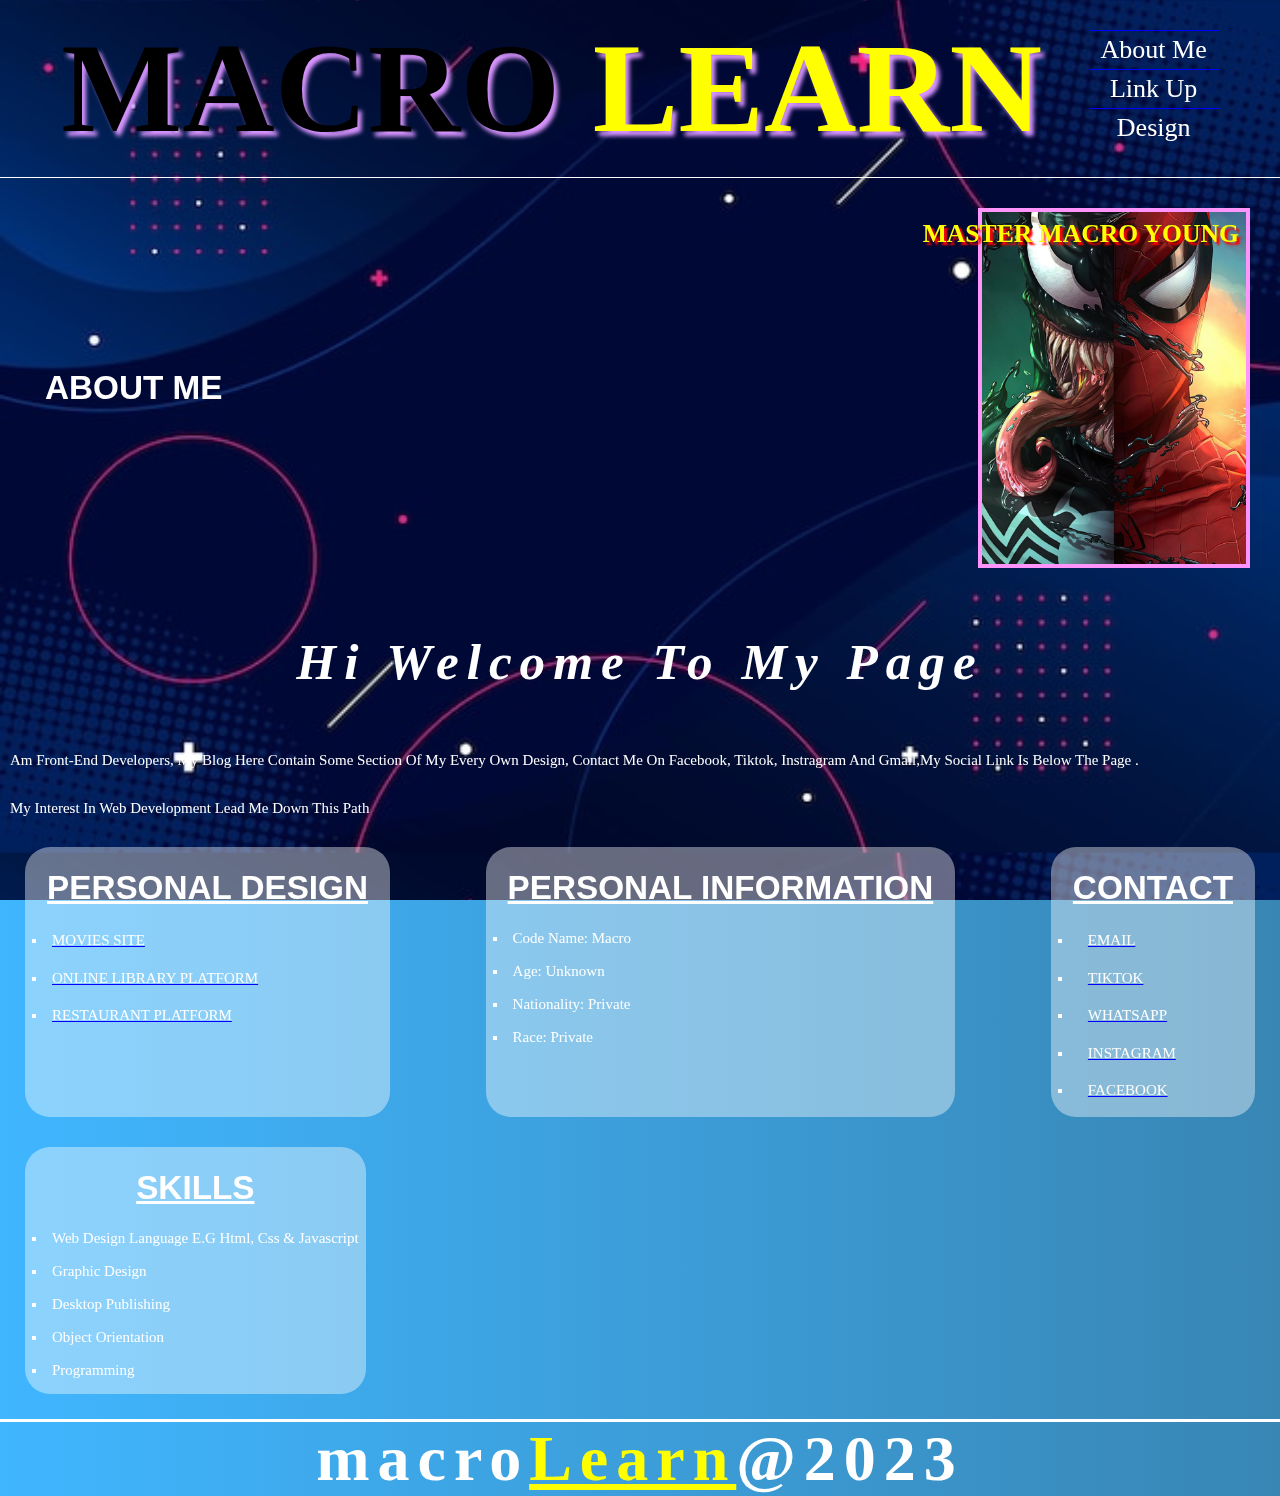
<file: index.html>
<!DOCTYPE html>
<html lang="en">
<head>
    <meta name="viewport" content="width=device-width", initial-scale=1 /> 
   <link rel="stylesheet" href="https://cdnjs.cloudflare.com/ajax/libs/font-awesome/6.4.2/css/all.min.css" integrity="sha512-z3gLpd7yknf1YoNbCzqRKc4qyor8gaKU1qmn+CShxbuBusANI9QpRohGBreCFkKxLhei6S9CQXFEbbKuqLg0DA==" crossorigin="anonymous" referrerpolicy="no-referrer" />
    <title>Home page</title>
    <style>
        html{
            scroll: smooth;
        }
        *{
            padding: 0px;
            margin: 0px;
            box-sizing: border-box;
        }
        body{
        font-size: 15px;
          font-family: Times New Roman;
          background-image: linear-gradient(to left, #3886B4, #40b6ff);
     
          
        }
 a{
   cursor: pointer;
 }
        @keyframes design {
        from{
        min-height: 100%;
          min-width: 100%;
         
          
           
        }
        
       to{
       transform: scale(0.8)
       }
        }
        @keyframes design2{
        0%{
         display: none;
          
           
        }
       
      
        100%{
     
   display: block
  
   
        }
        }
        header{
            background: white;
            padding: 2px;
            height: 100%;
          
            
   
        }
        header nav a{
            text-transform: capitalize;
            color: blue;
            
            border-top: 1px solid blue;
        margin-inline-end: 16px;
         padding: 4px;
           
           text-decoration: blink;
            text-decoration: none;
        }
        header nav a:hover{
        background: indigo;
        color: white;
        font-family: arial;
        border-top: 3px solid yellow;
        font-weight: 900;
        }
        header nav{
          
       white-space: nowrap;
       text-align: center;
       
      
        }
   
        header h1{
        animation-name: header;
        animation-duration: 5s;
        animation-timing-function: linear;
        animation-iteration-count: infinite;
       position: relative;
       margin-block-start: 16px;
    margin-block-end: 16px;
     text-align: center;
     text-transform: uppercase;
    
     
            text-shadow: 4px 5px 4px #d995ff;
            font-size: 10vw;
            white-space: nowrap;
            font-family: monospace;
            letter-spacing: 0.3px
           
        }
        .card div{
        display: flex;
flex-wrap: wrap;
width: auto;
        justify-content: center;
        align-items: center;
  height: auto;
     padding: 20px;
     border: 0px solid blue;
      
     
      }
         .card figure{
   
      margin: 0 auto;
   
     
    
      
         }
     
       .card figure img{
       float: right;
     height: 40vh;
    
        border:  4px solid #ff95fc;
        }
        main{
     padding: 10px;
  
        }
        figure figcaption{
        
            color: blue;
        
            white-space: nowrap;
            text-transform: uppercase;
       
  
        }
       figure h4{
  color: yellow;
  font-size: 2vw;
  text-shadow: 3px 3px 2px red;
        white-space: nowrap;
        padding: 0.7rem;
        }
        figure figcaption ul{
  
            color: blue;
            text-transform: capitalize;
      
  
        
        }
        .card h2{
            text-transform: capitalize;
            white-space: nowrap;
            text-align: left;
         
        }
        .card p {
        color: black;
        }
        ul{
            list-style-position: inside;
            white-space: nowrap;
        }
        figure li{
          line-height: 2.4;
       
          list-style-type: square;
        }
        footer{
      border-block-start: 3px solid white;
            padding: 0.5rem
          
          footer h1{
            color: white;
          }
        }
        h1{
          letter-spacing: 0.5rem;
          font-size: 5vw;
        }
 
        #infor{
       width: 300px;
      
          text-decoration: none;
        }
        .card h2{
          text-align: left;
          font-weight: 900;
          text-decoration: underline;
     
          text-transform: uppercase;
        }
        .card h1{
          text-align: center;
        font-size: 4vw;
          font-style: oblique;
          color: white;
          white-space: normal;
          line-height: 2.9;
          text-transform: capitalize;
          
        }
        .card p{
         
          white-space: wrap;
         line-height: 3.2;
         text-transform: capitalize;
         
       
        
        }
    
     ul  li a{
       text-transform: uppercase;
       line-height: 2.5;
       text-decoration: underline;
       text-decoration-color: blue;
     }
     #design figure{
         
          width: 40vw;
         
        }
       
        #design figure{
      display: none;
    z-index: 1;
   
     
   
       
          padding: 0px;
        
        }
        h2{
          text-align: center;
          text-transform: capitalize;
     margin: 15px;
       font-family: arial;
       text-decoration: underline;
          font-size: 2.6vw;
        
        }
        
        h4{
          font-size: 1.8vw;
        }
        
        #design figure figcaption{
       text-align: center;
       background: white;
       margin-block-start: 39px;
       padding: 7px;
         white-space: normal;
          text-transform: capitalize;
        }
        #design figcaption a{
          display: block;
        }
          
        #design img{
       display: table-cell;
       vertical-align: middle;
       text-align: center;
       width: 75%;
          border: none;
        height: 79%;
        box-shadow: 2px 5px 11px white;
          margin: 0 auto;
          display: block;
      
        }
       #design li figure:target{
          position: fixed;
          display: block;
          top: 0px;
         background: rgba(80,87,89,0.478);
          
       
          padding: 20px;
          width: 100%;
      
          height: 100%;
          bottom: 20px;
          left: 0px;
          right: 0px;
        }
rgba(80,87,89,0.478);        text-decoration: none;
        }
        #design a:focus img{
      
          
          width: 80%;
        
       
        }
        article a{
          display: block;
          line-height: 2.5;
          text-transform: capitalize;
          color: white;
          font-weight: 700;
          text-decoration: none;
        }
        mark{
          padding: 5px;
          color: blue;
          
          text-transform: uppercase;
        }
        a i{
          background: white;
          margin-inline-end: 20px;
        }
        .id{
         display: flex;
         justify-content: space-between;
         flex-wrap: wrap;
        }
        ul li i{
          
          padding: 5px;
          border-radius: 6px;
        }
          .id ul{
       
        background: #eaeaea;
     list-style-position: inside;
        margin: 15px;
        background-color: rgba(255, 255, 255, 0.4);
/*  -webkit-backdrop-filter: blur(5px);
  filter: drop-shadow(50px);
  box-shadw: 4px 4px  17px  7px white ;*/
    
         padding: 7px;
         border-radius: 25px;
    list-style-position: inside;
  
      
     
        text-transform: capitalize;
        
      
         list-style-type: square;
  
     }
     .id  ul li{
         line-height: 2.2;
         white-space: normal;
         list-style-type: square;
        
    
     }
     .id h2{
    
     text-transform: uppercase
     }
     
     
     .id div ul li span{
         color: black;
         font-family: fantasy;
         font-weight: 800
         
     }
   
     @media screen and (min-width: 480px){
       *{
    
       padding: 0px;
       margin: 0px;
       box-sizing: border-box;
    
       }
    
         main{
  position: relative;
  color: white;
}
main::after{
  content: "";
  position: fixed;
  top: 0; left: 0;
  z-index: -1;
  color: white;
  background-size: 100%;
  width: 100%; height: 100%;
  background-repeat: repeat;
  background-image: url("halftone-background-with-circles_23-2148907689.jpg");
  filter: blur(0.7px);
}
.main {
  /* This will make it stack on top of the ::before */
  position: relative;
}

              
      body{
     
      padding: 0px
      }
   
      header{
        display: flex;
        background: #93e979;
        border-bottom: 1px solid white;
        top: 0px;
        z-index: 1;
        background: none;
        padding: 15px;
        justify-content: space-evenly;
        align-items: center;
       
      
    
      }
      ul li > a{
       color: white;
      }
      header h1{
       
     
      margin: 0px;
        box-shadow: none;
       text-align: left;
     
        font-family: cursive;
        
      }
      header nav a{
        display: block;
        width: 100%;
         font-size: 26px;
       color: white
      
      }
      figcaption{
      color: blue
      }
      .card div{
        display: flex;
flex-wrap: no-wrap;
width: auto;
        justify-content: space-between;
        align-items: center;
  height: auto;
     padding: 20px;
     border: 0px solid blue;
      
     
      }        .card figure{
   
      margin: 0px;
      display: inline;
    
     
    
      
         }
     
     }
     
    </style>
</head>
<body>
    <header>
        <h1>Macro <span style="color: yellow;">Learn</span></h1>
     
        <nav>
            <a href="#infor">about me</a>
        
            <a href="#link up">link up</a>
            <a href="#design">design</a>
         
        </nav>
 </header><main class"main-bg">

    <section class="main-bg"></section>
    <section class"main">
       
        <div class="card">
          <div>
      
            <h2 id="infor">about me</h2>
        
            <figure id="director">
    
        
            <img
            src="./uwp2096340-1.jpeg"
            alt="director pic">
            <figcaption><h4 align="center">Master Macro young</h4>
            </figcaption>
        </figure> </div>
        <h1>hi welcome to my page </h1><p style="color: white">am front-end developers, my blog here contain some section of my every own
            design, contact me on Facebook, tiktok, Instragram and Gmail,my
            social 
            link is below the page
            .<br>
            my interest in web development lead me down this path
            
            </p>
          </article>
       
  
        </div>
       
       
       <section class="id">
       <ul id="design">
         <h2>personal design </h2>
         
           <li>
      <a href="#movie site">  movies site</a>
        <figure id="movie site">
          <img src="Screenshot_2023-09-09_062156.png" alt="">
          <figcaption><a href="Macro Movies.html">visit movie site for free download</a></figcaption>
        
        </figure></li>
    
    <li> <a href="#bookstore">     online library platform</a>
        <figure id="bookstore">
          <img src="Screenshot_2023-11-05_203109.jpg" alt="">
          <figcaption><a href="Macro bookstore.html">download novel and books in pdf format for free</a></figcaption>
        
        </figure>
      
         </li>
         <li> <a href="#restaurant">     restaurant platform</a>
        <figure id="restaurant">
          <img src="Screenshot_2023-11-05_214355.jpg" alt="">
          <figcaption><a href="Restaurant.html">order food online</a></figcaption>
        
        </figure>
      
         </li>
         </ul>
    
      
       
   
       <ul>
            <h2 align="center">personal information</h2>
        
         
            <li>code name:  Macro</li>
           
            <li>age: unknown</li>
            <li>nationality: private</li>
            
            <li>race: private</li>
           
           
            </ul>
   <ul>
           <h2>contact</h2>
          
            
                <li><i class="fab fa-google"></i> <a href="mailto:
                micriauro@gmail.com"> email</a></li>
          <li><i class="fab fa-tiktok"></i><a href=""> TikTok</a></li>
         
            <li><i class="fab fa-whatsapp" style="color: #3cff2b"></i> <a
            href="tel:09017749352">Whatsapp</a></li>
            <li><i class="fab fa-instagram" style="color: #c94b43"></i> <a
            href="">Instagram </a></li>
                    <li><i class="fab fa-facebook"></i> <a href="">Facebook</a></li>
            </ul>
            <ul>
            <h2>skills</h2>
                <li>web design language e.g html, css & javascript</li>
                <li>graphic design</li>
                <li>desktop publishing</li>
                <li>object Orientation</li><li>programming</li></ul>
        </section>
      
        
        </section>
    </main>
    <footer><h1 align="center" style="color: white">macro<span style="color: yellow; text-decoration: underline;">Learn</span>@2023</h1>
   </footer>
    
</body>
</html>
</file>
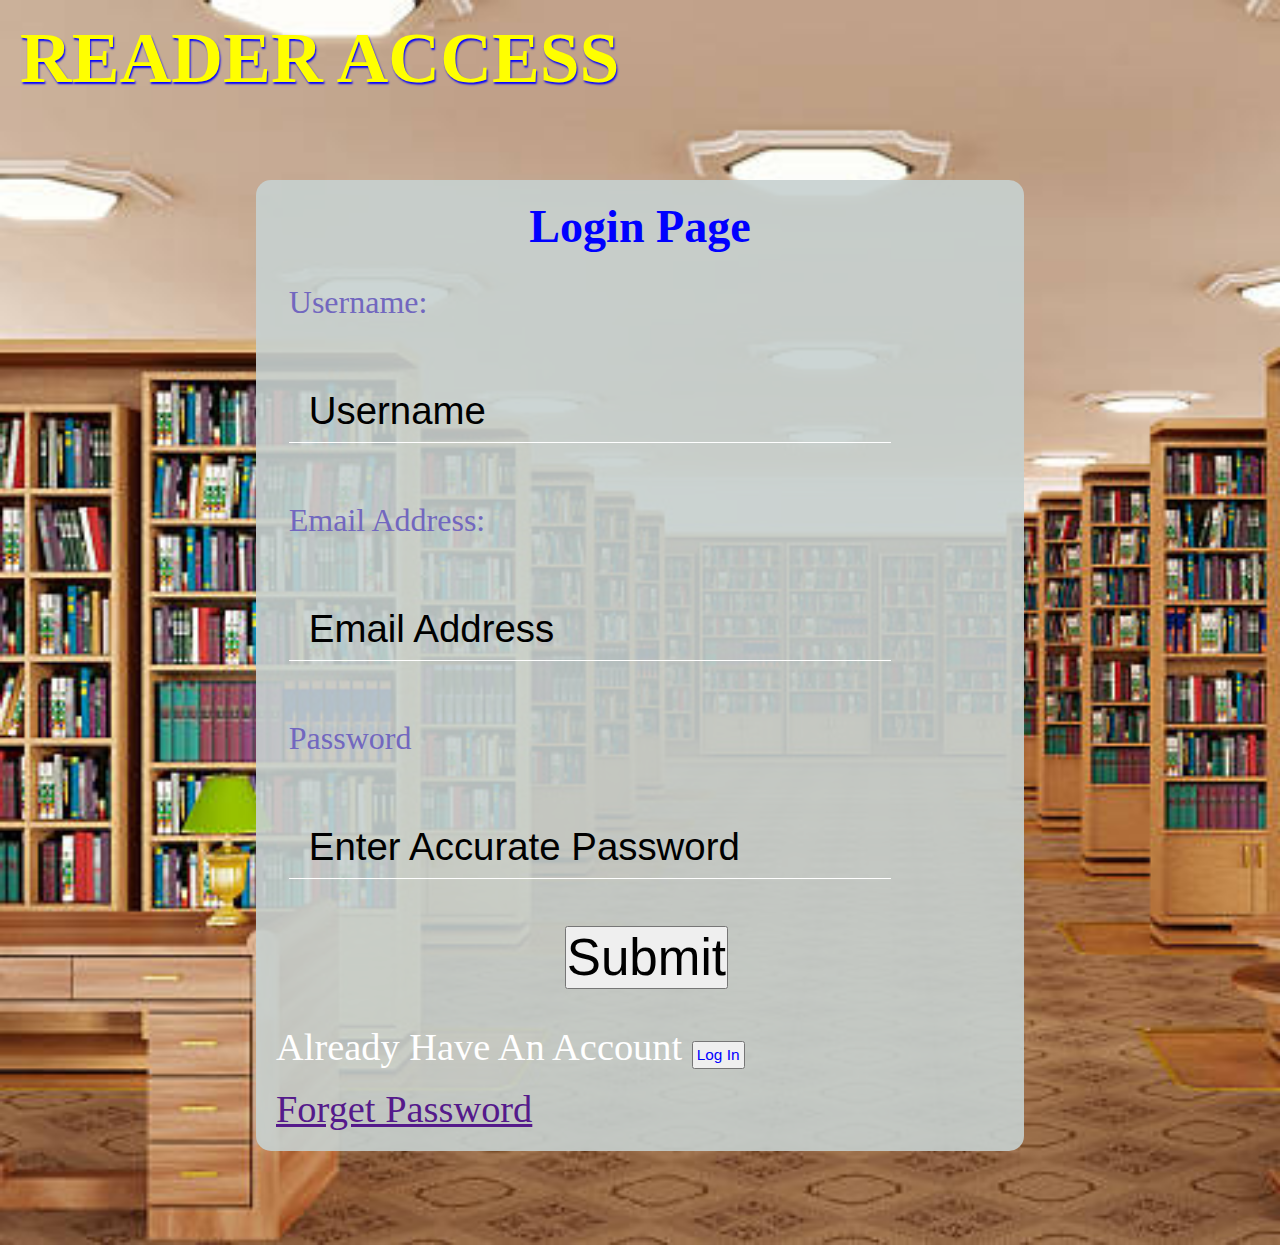
<file: Log in.html>
<!DOCTYPE html>
<html lang="en">
 <head>
   <meta charset="UTF-8">
  
   <link rel="stylesheet" href="https://cdnjs.cloudflare.com/ajax/libs/font-awesome/6.4.2/css/all.min.css" integrity="sha512-z3gLpd7yknf1YoNbCzqRKc4qyor8gaKU1qmn+CShxbuBusANI9QpRohGBreCFkKxLhei6S9CQXFEbbKuqLg0DA==" crossorigin="anonymous" referrerpolicy="no-referrer" />
   <title>log in </title>
 
   <style>
   *{
     padding: 0px;
     box-sizing: border-box;
     margin: 0px;
   }
     body{
       background-image: url('istockphoto-175421947-612x612.jpg');
       background-size: cover;
       background-repeat: no-repeat;
       position: relative;
     }
          nav{
        display: none;
            position: absolute;
            height: 100%;
            width: 30%;
            top: 0px;
     
      object-fit: cover;
            background: aqua;
            z-index: 1;
           padding-block-end: 20px;
            transition-duration: 3s;
            list-style-type: none
      
           
    
        }
        nav ul li{
           line-height: 2.9;
           list-style-type: none
            
        }
        nav i{
        	
        	float: right;
        }
        nav a{
	font-size: 4vw;
        }
        nav ul li a{
            display: block;
      
            text-align: center;
            text-decoration: none;
            text-transform: capitalize
        }
        .form span{
        font-size: 3vw;
       
          white-space: nowrap;
          height: 1300px;
       border-bottom: 1px solid white;
          padding: 10px;
        }
        span input{
          border: none;
color: black;
    outline: none;
  width: 80%;
  background: none;
    margin-inline-start: 10px;
    font-size: 3vw;
        }
        span i, span input::placeholder{
         text-transform: capitalize;
       color: black 
       
       
       
        }
  
  
   
   
    
        }
        span i{
          color: black;
         
        }
        nav button{
	padding: 4px;
	float: right;
	color: blue;
	font-size: 1.3vw;
	border: 0px solid blue;

	
	text-transform: uppercase;
        }
        nav a:hover{
        	background: yellow;
        }
        nav:target{
            display: block;
          
        }
        
        .form{
          background: #c7d0cfe6;
        
          margin: 6% auto;
        

          padding: 20px;
          display: block;
          border-radius: 15px;
         width: 60%;
       
        }
        input[type="submit"]{
          text-align: center;
          display: block;
          margin: 0 auto;
          font-size: 4vw;
        }
        p{
          color: white;
          font-weight: 500;
          font-size: 3vw;
        }
        div p{
          text-transform: capitalize;
          color: white;
     
       
        ;
          
          
          
        }
        form{
          padding-inline-start: 1vw
        }
        div label{
          line-height: 3.1;
    display: block;
       font-size: 2.5vw;
          text-transform: capitalize;
          color: #7267bf;
          font-weight: 500;
        }
       
        
        h2{
          text-transform: capitalize;
          font-size: 3.6vw;
          
          color: blue;
          text-align: center;
        }
        button{
          padding: 3px;
          text-transform: capitalize;
          color: blue;
          font-size: 1.2vw;
        }
        .menu-bar{
         
          padding-inline-start: 10px;
        }
        header h1{
          display: inline-block;
        
          text-transform: uppercase;
        
          font-size: 5.6vw;
          color: yellow;
          text-shadow: 1px 2px 2px blue
        }
   </style>
 </head>
 <body>
        
    <nav id="navigation">
     <button><a href="#" id="menu" align="center"><i class="fa
     fa-times"></i></a></button>
     
      <br><br>
        <ul><li><a href="Macro bookstore.html">home</a></li><li><a
        href="">category</a></li><li><a href="">latest</a></li><li><a
        href="Registration.html">join membership</a></li><li><a href="">contact</a></li><li><a
        href="">about</a></li><li><a href="">sign in</a></li></ul>
      
    </nav>
    
      <header>
     
          <a href="#navigation" class="menu-bar"><i class="fas fa-bars"
          style="font-size: 7vw; color: blue; margin-inline: 5px;"></i></a>
          <h1>reader access</h1>
     </header>
    <main>
    
      <div class="form">
     
        <h2>login page</h2>
        <form>
          
          <label>username: <span><i class="fa-solid fa-user"></i><input type="text" placeholder="username"></span>
        </label>
          <label>email address: <span><i class="fa fa-envelope"></i><input
          type="email" placeholder="email address"/></span></label>
          <label>password <span><i class="fa fa-lock"></i><input type="password"
          placeholder="enter accurate password"></span></label>
          <br><input type="submit">
          
          
          
          
          
        </form><br>
        <br>
     
        <p>already have an account <a href=""><button>log in</button></a>
   </p><br><p><a href="">forget password</a></p></div>
     <br> 
      
    </main>
 </body>
</html>
</file>
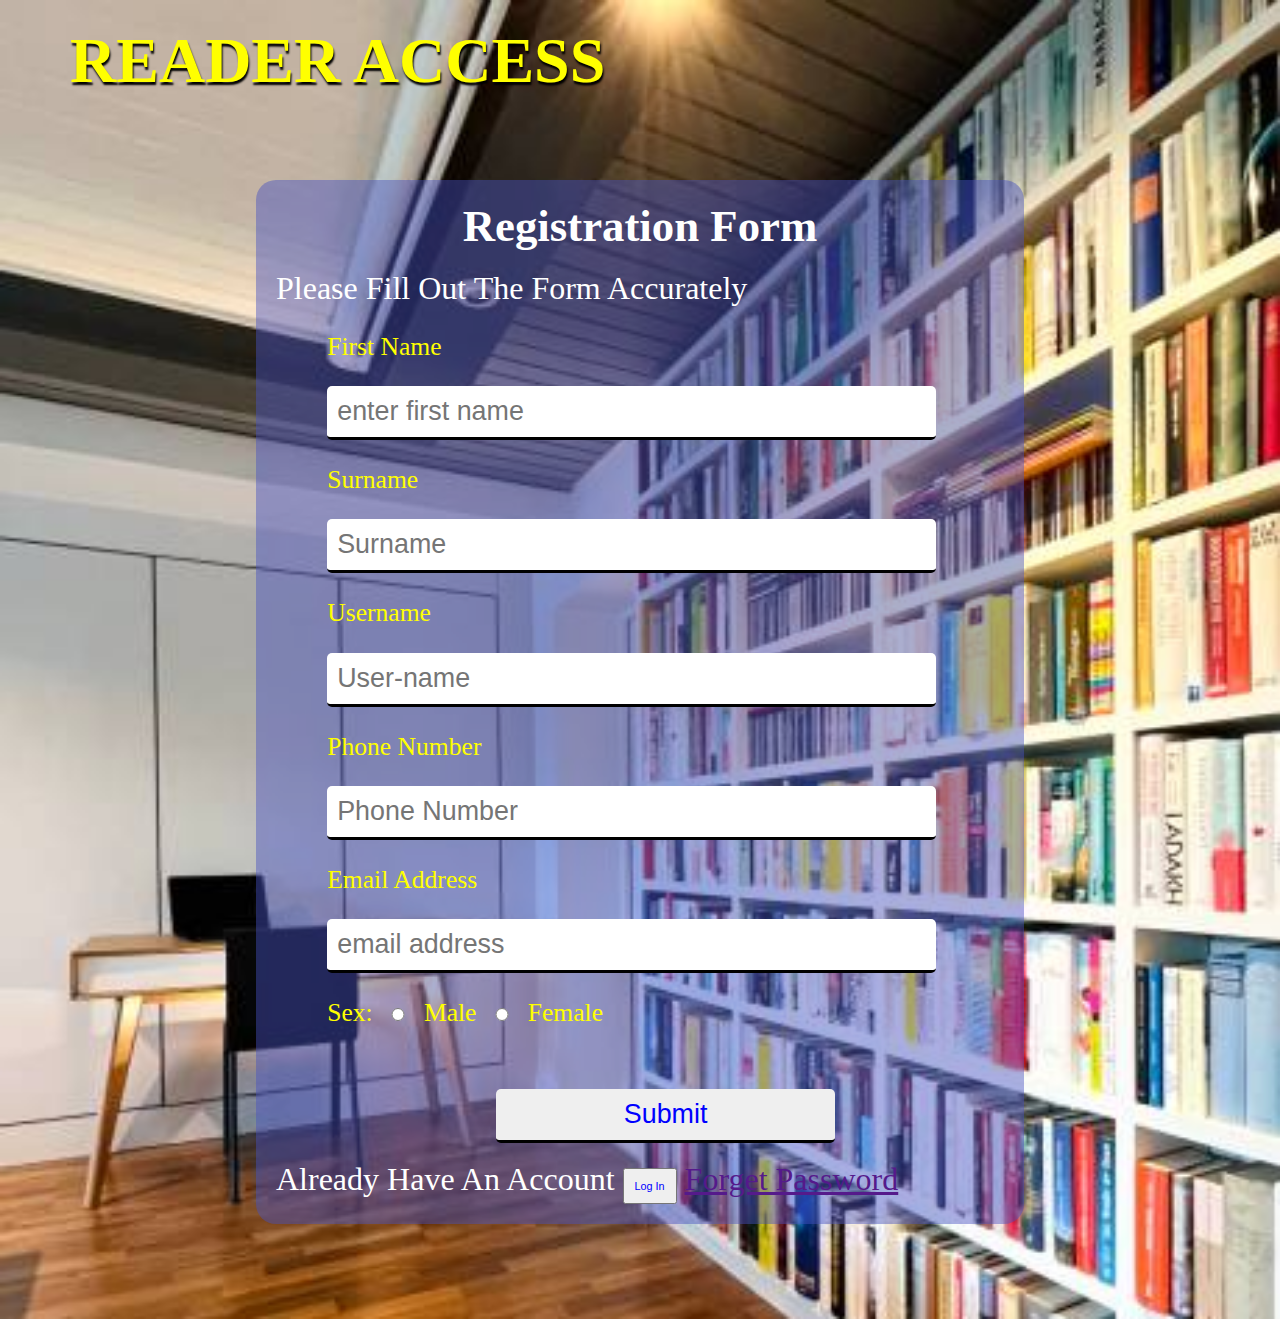
<file: Registration.html>
<!DOCTYPE html>
<html lang="en">
 <head>
  <meta http-equiv="Content-Type" content="text/html; charset=UTF-8">
   <meta name="viewport" content="width=device-width, initial-scale=1" />
   <link rel="stylesheet" href="https://cdnjs.cloudflare.com/ajax/libs/font-awesome/6.4.2/css/all.min.css" integrity="sha512-z3gLpd7yknf1YoNbCzqRKc4qyor8gaKU1qmn+CShxbuBusANI9QpRohGBreCFkKxLhei6S9CQXFEbbKuqLg0DA==" crossorigin="anonymous" referrerpolicy="no-referrer" />
  
   <title>registration </title>
   <style>
   *{
     padding: 0px;
     box-sizing: border-box;
     margin: 0px;
     
   }
  
     body{
       background-image: url('istockphoto-1385164997-612x612.jpg');
      
       background-size: cover;
       background-attachment: fixed;
       background-repeat: no-repeat;
       position: relative;
   
     
     }
          nav{
        display: none;
            position: absolute;
            width: 40%;
            height: 100%;
            top: 0px;
            object-fit: cover;
            background: aqua;
            z-index: 1;
           padding-block-end: 20px;
            transition-duration: 3s;
            list-style-type: none
      
           
    
        }
        nav ul li{
           line-height: 3.9;
           list-style-type: none
            
        }
        nav i{
	text-align: center;
	font-weight: 900;
	font-size: 5vw;
	color: black;
	height: 80%;
        }
        nav a{
	font-size: 3vw;
        }
        nav ul li a{
            display: block;
            
            text-align: center;
            text-decoration: none;
            text-transform: capitalize
        }
        nav button{
	padding: 6px;
	color: blue;
	float: right;
	border: none;
	
	
	
	text-transform: uppercase;
        }
        nav a:hover{
        	background: yellow;
        }
        nav:target{
            display: block;
          
        }
        
        div{
          background: #4752c174;
          
          
opacity: 1;
          margin: 6% auto;
          padding: 20px;
          padding: 20px;
          display: block;
          border-radius: 20px;
          width: 60%;
       
        }
        p{
          color: white;
          font-weight: 500;
          font-size: 2vw;
        }
        div p{
          text-transform: capitalize;
          color: white;
          font-size: 2.5vw
       
        ;
          
          
          
        }
        form{
          padding-inline-start:4vw;
        }
        div label{
          line-height: 3.1;
       display: block;
       font-size: 2vw;
          text-transform: capitalize;
          color: yellow;
          font-weight: 500;
        }
        div input{
          margin-inline-start: 0px;
       width: 90%;
       color: blue;
       outline: none;
       border-radius: 5px;
       border: none;
       border-bottom: 3px solid black;
          padding: 10px;
          font-size: 2.1vw;
        }
        input[type="submit"]{
          display: block;
          margin: 0 auto;
          width: 50%;
        }
        input[type="radio"]{
     
        width: 3vw;
      
        }
        h2{
          text-transform: capitalize;
          font-size: 3.5vw;
          
          color: white;
          text-align: center;
        }
        button{
          padding: 10px;
          text-transform: capitalize;
          color: blue;
          font-size: 1.2vh;
        }
        .menu-bar{
        
          padding-inline-start: 10px;
        }
        header h1 span{
          display: inline-block;
        
          text-transform: uppercase;
          margin: 0 auto;
          font-size: 5vw;
          color: yellow;
          text-shadow: 1px 3px 2px black;
        }
   </style>
 </head>
 <body>
        
    <nav id="navigation">
     <button><a href="#" id="menu" align="center"><i class="fa
     fa-times"></i></a></button>
     
      <br><br>
        <ul><li><a href="Macro bookstore.html">home</a></li><li><a
        href="">category</a></li><li><a href="">latest</a></li><li><a
        href="Registration.html">join membership</a></li><li><a href="">contact</a></li><li><a
        href="">about</a></li><li><a href="Log in.html">sign in</a></li></ul>
      
    </nav>
    
      <header>
     <h1>
          <a href="#navigation" class="menu-bar"><i class="fas fa-bars"
          style="font-size: 7vw; color: blue; margin-inline: 30px;"></i></a>
          <span>reader access</span></h1>
     </header>
    <main>
      
      <div>
     <h2>registration form</h2><br>
        <p> please fill out the form accurately</p>
        <form>
        
          
          
          <label>
            first name  </label><input type="text" placeholder="enter first name"/></label>
          <label>surname</label><input type="text" placeholder="Surname"></label>
          <label>username</label><input type="text" placeholder="User-name"></label>
          <label>phone number </label><input type="tel" placeholder="Phone Number"></label>
          <label>email address </label><input type="email" placeholder="email address"/>
          <label>sex: <input type="radio" name="sex"/> male 
          <input type="radio" name="sex"/> female </label>
          <br><br><input type="submit">
          
          
          
          
          
        </form><br>
     
        <p>already have an account <a href="Log in.html"><button>log in</button></a>
    <a href="">forget password</a></p>
      </div>
      
    </main>
    <br>
 </body>
</html>
</file>
